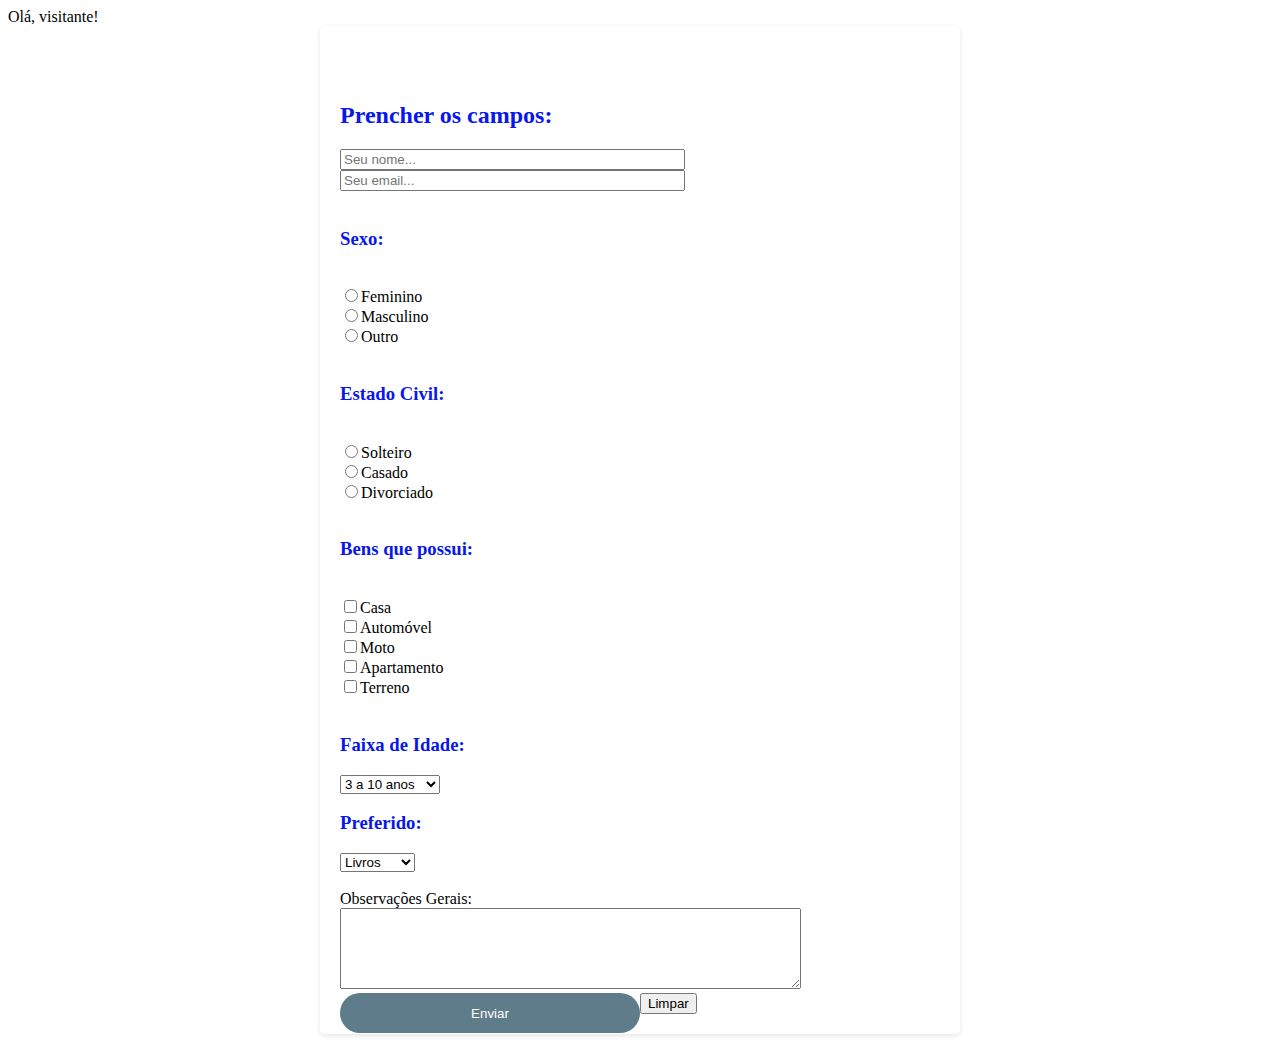
<file: index.html>
<!DOCTYPE html>
<html lang="pt-br">
<head>
    <meta charset="UTF-8">
    <meta http-equiv="X-UA-Compatible" content="IE=edge">
    <meta name="viewport" content="width=device-width, initial-scale=1.0">
    <title>Formulário padrão</title>
    <link rel="stylesheet" href="style.css ">
<!--Script para testar leitura*-->
    <script>
        nome1 = window.prompt("Qual seu nome?");
        if (nome1!=null && nome1!="")
        {
            document.write("Olá, "+nome1+"!");
        }
        else
        {
            document.write("Olá, visitante!");
        }

        function validar()
        {
            if (document.cadastro.nome1.value =="")
                { window.alert("Você deve preencher o campo nome1.");
                    document.cadastro.nome1.focus();
                    return false;
                }
            if (document.cadastro.observacoes.value =="")
                { window.alert("Você deve colocar uma observação...");
                    document.cadastro.observacoes.focus();
                    return false;
                }
        }

    </script>
 </head>
<body>
   
    <form action="teste@gmail.com" method="POST" enctype="text/plain" name="cadastro"><br><br>
    <h2>Prencher os campos:</h2>
    <input type="text" name="nome" size="40" placeholder="Seu nome...">
    <input type="text" name="email" size="40" placeholder="Seu email..."><br><br>
    <h3>Sexo:</h3><br>
    <input type="radio" name="sexo" value="f">Feminino<br>
    <input type="radio" name="sexo" value="m">Masculino<br>
    <input type="radio" name="sexo" value="o">Outro<br><br>
    <h3>Estado Civil:</h3> <br>
    <input type="radio" name="civil" value="s">Solteiro<br>
    <input type="radio" name="civil" value="c">Casado<br>
    <input type="radio" name="civil" value="d">Divorciado<br><br>
    <h3>Bens que possui:</h3> <br>
    <input type="checkbox" name="bens" value="c">Casa<br>
    <input type="checkbox" name="bens" value="a">Automóvel<br>
    <input type="checkbox" name="bens" value="m">Moto<br>
    <input type="checkbox" name="bens" value="p">Apartamento<br>
    <input type="checkbox" name="bens" value="t">Terreno<br><br>
    <h3>Faixa de Idade:</h3>
    <select name="faixaidade">
        <option value="3a10">3 a 10 anos</option>
        <option value="11a25">11 a 25 anos</option>
        <option value="26a35">26 a 35 anos</option>
        <option value="36a55">36 a 55 anos</option>
        <option value="56a90">56 a 90 anos</option>
    </select><br>
    <h3> Preferido:</h3>
    <select name="hobby">
        <option value="livros">Livros</option>
        <option value="musica">Música</option>
        <option value="filmes">Filmes</option>
        <option value="esportes">Esportes</option>
        <option value="games">Games</option>
    </select><br><br>
    Observações Gerais:<br>
    <textarea name="observacoes" rows="5" cols="55" ></textarea><br>

    <input type="submit" value="Enviar" onclick="validar();">
    <input type="reset" value="Limpar">
    </form>   
    
</body>
</html>
</file>
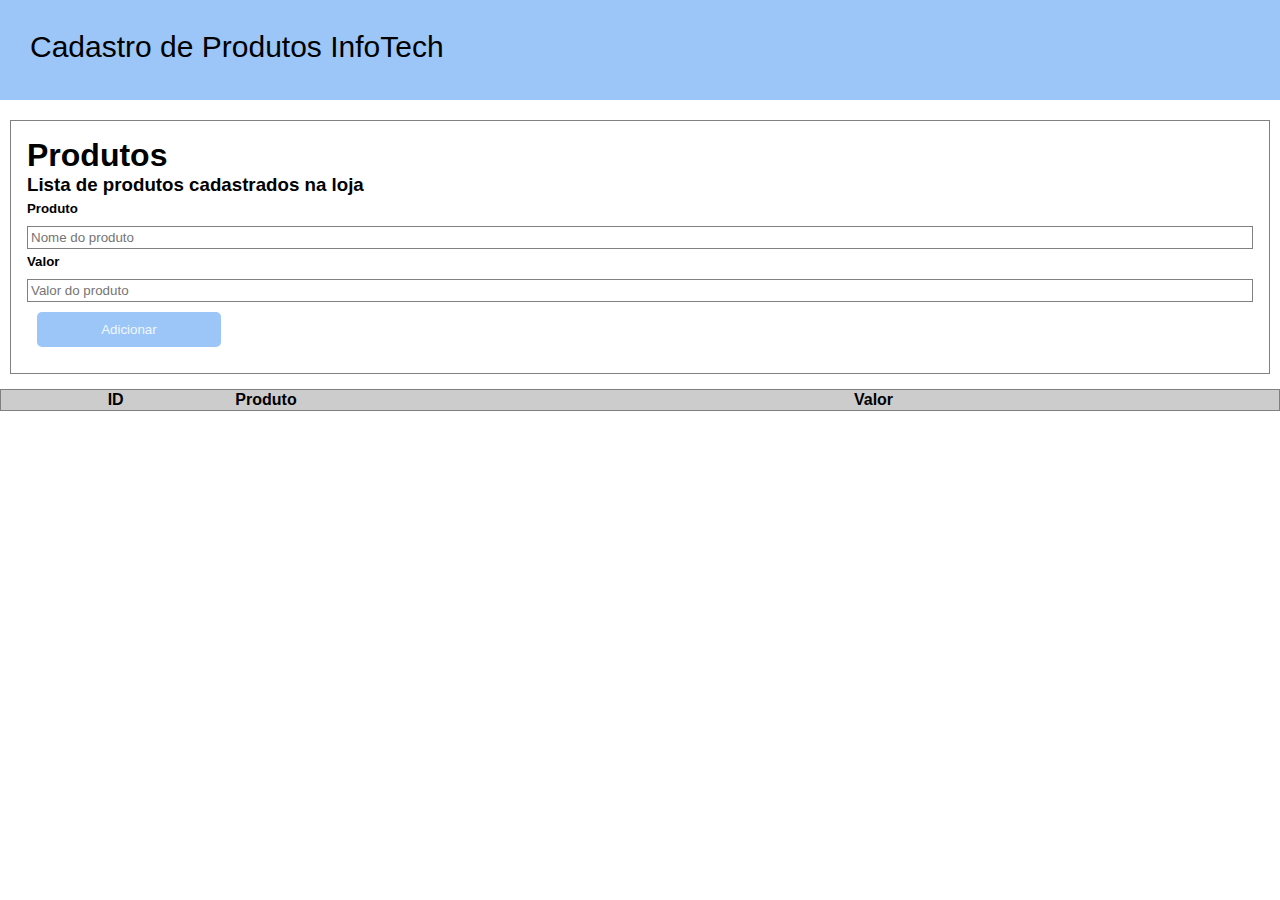
<file: cad_produto/index.html>
<!DOCTYPE html>
<html lang="en">
<head>
    <meta charset="UTF-8">
    <meta http-equiv="X-UA-Compatible" content="IE=edge">
    <meta name="viewport" content="width=device-width, initial-scale=1.0">
    <title>Cadastro de Produtos - Fixando POO no JavaScript</title>
    <script src="app.js"></script>
    <link rel="stylesheet" href="style.css">
</head>
<body>
    <header>
        Cadastro de Produtos InfoTech
    </header>

    <div class="formulario">
        <h1>Produtos</h1>
        <h3>Lista de produtos cadastrados na loja</h3>
        <h5>Produto</h5>
        <input type="text" id="nomeproduto" placeholder="Nome do produto">
        <h5>Valor</h5>
        <input type="text" id="precoproduto" placeholder="Valor do produto">
        <div class="buttons">
            <button onclick="produto.adicionar()">Adicionar</button>

            <!--  <button onclick="produto.excluir()">Excluir</button>  -->
        </div>
    </div>

    <div class="content">
        <table border="1">
            <thead>
                <th class="center">ID</th>
                <th>Produto</th>
                <th>Valor</th>
            </thead>
            <tbody id="tbody">
               
            </tbody>
        </table>
    </div>
</body>
</html>
</file>
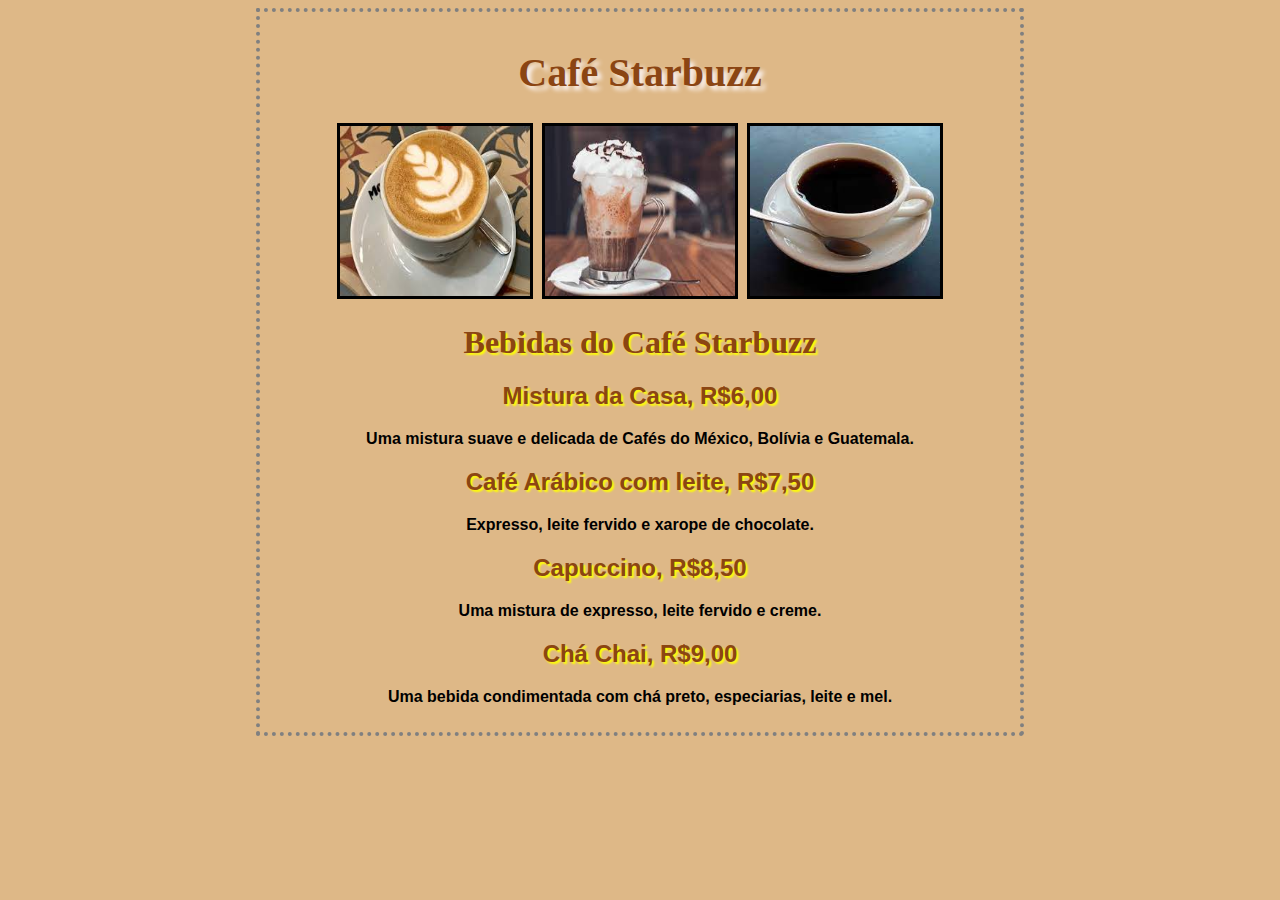
<file: cafe/index.html>
<!DOCTYPE html>
<html lang="pt-br">
<head>
    <meta charset="utf-8">
    <title>Café Starbuzz</title>
    <style type="text/css">
        body{background-color: #DEB887; margin-left: 20%; margin-right: 20%; border: 4px dotted gray;
            padding: 10px 10px 10px 10px; font-family: sans-serif; text-align: center;}
        h1.titulo{color: #8B4513; font-family: verdana; text-shadow: 4px 4px 4px #FBF2EF; font-size: 30pt; text-align: center;}
        #img{border: 4px solid black;}
        h1.sub-titulo{color: #8B4513; font-family: verdana; text-shadow: 2px 2px 2px yellow; text-align: center;}
        h2.menu{color:#8B4513; text-shadow: 2px 2px 2px yellow;}
        p.menu-texto{font-family: "Trebuchet MS", Verdana, sans-serif; font-weight: bold; color: #000000;}
    </style>
       
</head>
<body>
    <h1 class="titulo">Café Starbuzz</h1>

        <div class="img">
            <img src="cafe.jpg" width="190" height="170" border="3">&nbsp
            <img src="cafe3.jpg" width="190" height="170" border="3">&nbsp
            <img src="cafe2.jpg" width="190" height="170" border="3">
        </div>

    <h1 class="sub-titulo">Bebidas do Café Starbuzz</h1>

    <h2 class="menu">Mistura da Casa, R$6,00</h2>
    <p class="menu-texto">Uma mistura suave e delicada de Cafés do México, Bolívia e Guatemala.</p>
    <h2 class="menu">Café Arábico com leite, R$7,50</h2>
    <p class="menu-texto">Expresso, leite fervido e xarope de chocolate.</p>
    <h2 class="menu">Capuccino, R$8,50</h2>
    <p class="menu-texto">Uma mistura de expresso, leite fervido e creme.</p>
    <h2 class="menu">Chá Chai, R$9,00</h2>
    <p class="menu-texto">Uma bebida condimentada com chá preto, especiarias, leite e mel.</p>
   
</body>
</html>
</file>
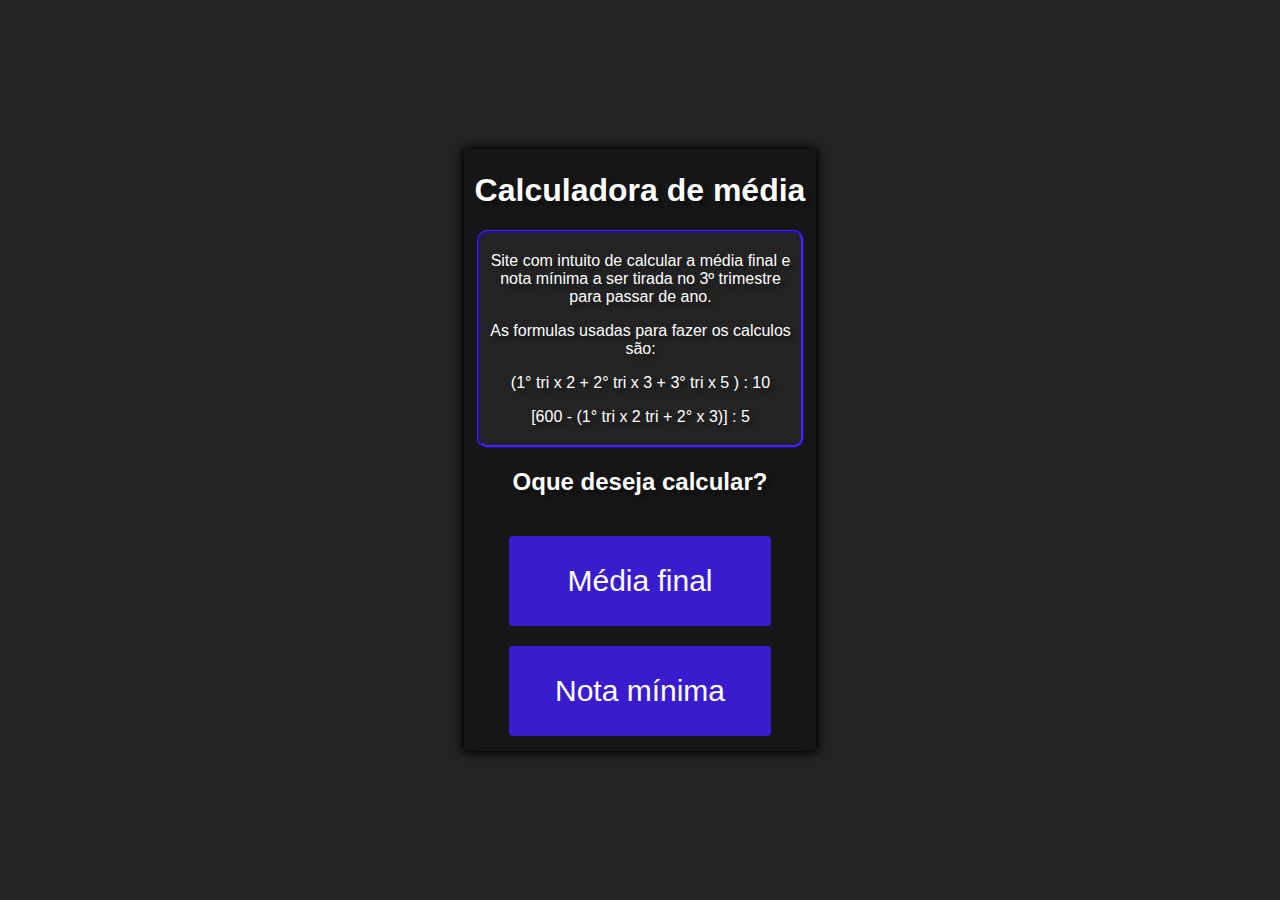
<file: calc_mediajs/index.html>
<!DOCTYPE html>
<html lang="pt-br">
<head>
    <meta charset="UTF-8">
    <meta http-equiv="X-UA-Compatible" content="IE=edge">
    <meta name="viewport" content="width=device-width, initial-scale=1.0">
    <link rel="stylesheet" href="style.css">
    <title>Calculadora de média</title>
</head>
<body>
    <div id="caixa">
        <div id="caixa-centro">
            <div id="texto-explicativo">
               
                    <h1>Calculadora de média</h1>
                <div id="info">    
                    <p>Site com intuito de calcular a média final e nota mínima a ser tirada no 3º trimestre para passar de ano.</p>
                    <p>As formulas usadas para fazer os calculos são:</p>
                    <p>(1° tri x 2 + 2° tri x 3 + 3° tri x 5 ) : 10</p>
                    <p>[600 - (1° tri x 2 tri + 2° x 3)] : 5</p>
                </div>
                    <h2>Oque deseja calcular?</h2>    
            </div>
            <div>
                <a href="./index2.html"><input type="button" value="Média final" id="btn"></a>
            </div>  
               <a href="./index3.html"><input type="button" value="Nota mínima" id="btn"></a>
        </div>            
     </div>
</body>
</html>
</file>
<file: style.css>
<body>
   
    <form action="teste@gmail.com" method="POST" enctype="text/plain" name="cadastro"><br><br>
    <h2>Prencher os campos:</h2>
    <input type="text" name="nome" size="40" placeholder="Seu nome...">
    <input type="text" name="email" size="40" placeholder="Seu email..."><br><br>
    <h3>Sexo:</h3><br>
    <input type="radio" name="sexo" value="f">Feminino<br>
    <input type="radio" name="sexo" value="m">Masculino<br>
    <input type="radio" name="sexo" value="o">Outro<br><br>
    <h3>Estado Civil:</h3> <br>
    <input type="radio" name="civil" value="s">Solteiro<br>
    <input type="radio" name="civil" value="c">Casado<br>
    <input type="radio" name="civil" value="d">Divorciado<br><br>
    <h3>Bens que possui:</h3> <br>
    <input type="checkbox" name="bens" value="c">Casa<br>
    <input type="checkbox" name="bens" value="a">Automóvel<br>
    <input type="checkbox" name="bens" value="m">Moto<br>
    <input type="checkbox" name="bens" value="p">Apartamento<br>
    <input type="checkbox" name="bens" value="t">Terreno<br><br>
    <h3>Faixa de Idade:</h3>
    <select name="faixaidade">
        <option value="3a10">3 a 10 anos</option>
        <option value="11a25">11 a 25 anos</option>
        <option value="26a35">26 a 35 anos</option>
        <option value="36a55">36 a 55 anos</option>
        <option value="56a90">56 a 90 anos</option>
    </select><br>
    <h3> Preferido:</h3>
    <select name="hobby">
        <option value="livros">Livros</option>
        <option value="musica">Música</option>
        <option value="filmes">Filmes</option>
        <option value="esportes">Esportes</option>
        <option value="games">Games</option>
    </select><br><br>
    Observações Gerais:<br>
    <textarea name="observacoes" rows="5" cols="55" ></textarea><br>

    <input type="submit" value="Enviar" onclick="validar();">
    <input type="reset" value="Limpar">
    </form>   
    
</body>
</html>




body {
    font-family: Arial, sans-serif;

    background-color:#0817ec;

    margin: 0;

    padding: 0;

}


form {

    max-width: 600px;

    margin: 0 auto;

    background-color: #fff;

    padding: 20px;

    border-radius: 5px;

    box-shadow: 0 2px 5px rgba(0, 0, 0, 0.1);

}


h2, h3 {

    color: #0817ec;


}


form input[type=submit]{
    width: 50%;
    height: 40px;
    cursor: pointer;
    background: #5F7C8A;
    color: white;
    border: 0;
    border-radius: 20px;
    transition: 1s;
    float: left;
}
form input[type=reet]{
    width: 50%;
    height: 40px;
    cursor: pointer;
    background: #5F7C8A;
    color: white;
    border: 0;
    border-radius: 20px;
    transition: 1s;
}
form input[type=submit]:hover{
    background-color: #4A5F6A;
}
form input[type=text]:focus{
    outline: 0;
}
form input[type=password]:focus{
    outline: 0;
}
</file>
<file: cad_produto/style.css>
* {
    padding:0;
    margin:0;
    vertical-align:baseline;
    list-style:none;
    border:0
    }

body {
    font-family:'Franklin Gothic Medium', 'Arial Narrow', Arial, sans-serif;

}

header {
    background-color: rgb(155, 198, 247);
    height: 40px;
    padding: 1em;
    font-size: 30px;
    margin-bottom: 20px;
}

h5 {
    margin-top: 5px;
}

button {
    background-color: rgb(155, 198, 247);
    color: aliceblue;
    padding: 10px;
    border-radius: 5px;
    transition: all ease 0.3s;
    width: 15%;
    margin: 10px;

    
}

button:hover {
    background-color:  rgb(155, 198, 247);
    
}

.formulario {
    display: flex;
    flex-direction: column;
    margin: 10px;
    padding: 1em;
    border: 1px solid gray;  
}

input {
    border: 1px solid gray; 
    margin-top: 10px;
    padding: 3px;
}

.content {
    margin-top: 15px;
}

table {
    border-collapse: collapse;
    border: 1px solid grey;
    width: 100%;
}

table th {
    background-color: rgb(204, 204, 204);
}

table th, td {
    text-align: left;
    padding: 1px 5px;
}

.center {
    text-align: center;
}
</file>
<file: calc_mediajs/style.css>
#caixa {
    width: 100vw;
    height: 100vh;
    display: flex;
    flex-direction: row;
    justify-content: center;
    align-items: center;
}

body {
    background: rgb(36, 35, 35);
    margin: 0px;
    text-shadow: 4px 4px 4px rgba(0, 0, 0, 0.37);
    font-family: Arial, Helvetica, sans-serif;
    color: white;
}

#caixa-centro {
    border-radius:4px ;
    height: 600px;
    width: 350px;
    border: 1px;
    border-style: solid;
    border-color: rgba(20, 20, 20, 0);
    text-align: center;
    background-color: rgba(20, 20, 20, 0.856);
    -webkit-box-shadow: 0px 0px 8px 2px #000000;
    -moz-box-shadow: 0px 0px 8px 2px #000000;
    box-shadow: 0px 0px 8px 2px #000000;
}

h1 {
    margin-top: 22px;
}


#btn {
    background-color: #3a1ccf;
    border-radius: 4px;
    border-color: #b03df200;
    color: white;
    margin-top: 20px;
    width: 20vw;
    height: 10vh;
    width: 75%;
    font-size: 30px;
}

#btn:hover {
    background-color: #3a1ccf;
   
    transition: 150ms;
}

#info {
    background-color: rgb(36, 35, 35);;
    border-style: ridge;
    border-radius: 10px;
    border-color: #3a1ccf;
    width: 90%;
    margin-left: 12px;
    margin-right: 14px;
    padding: 3px;
   
}
</file>
